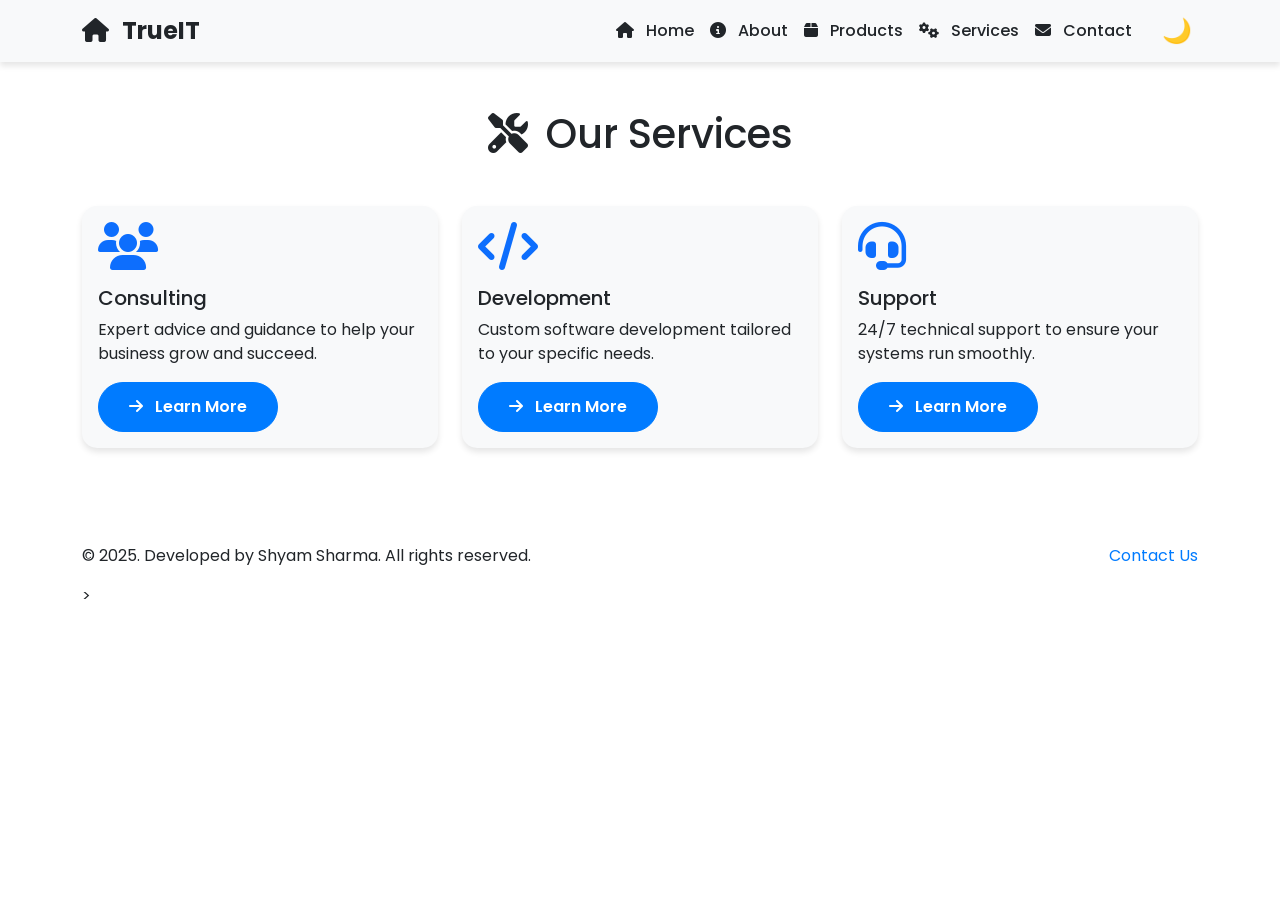
<file: services.html>
<!DOCTYPE html>
<html lang="en">
<head>
    <meta charset="UTF-8">
    <meta name="viewport" content="width=device-width, initial-scale=1.0">
    <title>Services</title>
    <!-- Google Fonts -->
    <link rel="preconnect" href="https://fonts.googleapis.com">
    <link rel="preconnect" href="https://fonts.gstatic.com" crossorigin>
    <link href="https://fonts.googleapis.com/css2?family=Poppins:wght@300;400;500;600;700&display=swap" rel="stylesheet">
    <!-- Font Awesome -->
    <link rel="stylesheet" href="https://cdnjs.cloudflare.com/ajax/libs/font-awesome/6.4.0/css/all.min.css">
    <!-- Bootstrap CSS -->
    <link href="https://cdn.jsdelivr.net/npm/bootstrap@5.3.0/dist/css/bootstrap.min.css" rel="stylesheet">
    <!-- Custom CSS -->
    <link rel="stylesheet" href="css/styles.css">
</head>
<body>
    <!-- Navbar -->
    <nav class="navbar navbar-expand-lg">
        <div class="container">
            <a class="navbar-brand" href="index.html"><i class="fas fa-home"></i> TrueIT</a>
            <button class="navbar-toggler" type="button" data-bs-toggle="collapse" data-bs-target="#navbarNav" aria-controls="navbarNav" aria-expanded="false" aria-label="Toggle navigation">
                <span class="navbar-toggler-icon"></span>
            </button>
            <div class="collapse navbar-collapse" id="navbarNav">
                <ul class="navbar-nav ms-auto">
                    <li class="nav-item">
                        <a class="nav-link" href="index.html"><i class="fas fa-home"></i> Home</a>
                    </li>
                    <li class="nav-item">
                        <a class="nav-link" href="about.html"><i class="fas fa-info-circle"></i> About</a>
                    </li>
                    <li class="nav-item">
                        <a class="nav-link" href="products.html"><i class="fas fa-box"></i> Products</a>
                    </li>
                    <li class="nav-item">
                        <a class="nav-link active" href="services.html"><i class="fas fa-cogs"></i> Services</a>
                    </li>
                    <li class="nav-item">
                        <a class="nav-link" href="contact.html"><i class="fas fa-envelope"></i> Contact</a>
                    </li>
                </ul>
                <button class="theme-toggle ms-3" aria-label="Toggle theme">🌙</button>
            </div>
        </div>
    </nav>

    <!-- Services Section -->
    <section class="py-5 fade-in">
        <div class="container">
            <h1 class="text-center mb-5"><i class="fas fa-tools"></i> Our Services</h1>
            <div class="row">
                <div class="col-md-4 mb-4 fade-in">
                    <div class="card h-100">
                        <div class="card-body">
                            <i class="fas fa-users fa-3x text-primary mb-3"></i>
                            <h5 class="card-title">Consulting</h5>
                            <p class="card-text">Expert advice and guidance to help your business grow and succeed.</p>
                            <a href="#" class="btn btn-primary"><i class="fas fa-arrow-right"></i> Learn More</a>
                        </div>
                    </div>
                </div>
                <div class="col-md-4 mb-4 fade-in">
                    <div class="card h-100">
                        <div class="card-body">
                            <i class="fas fa-code fa-3x text-primary mb-3"></i>
                            <h5 class="card-title">Development</h5>
                            <p class="card-text">Custom software development tailored to your specific needs.</p>
                            <a href="#" class="btn btn-primary"><i class="fas fa-arrow-right"></i> Learn More</a>
                        </div>
                    </div>
                </div>
                <div class="col-md-4 mb-4 fade-in">
                    <div class="card h-100">
                        <div class="card-body">
                            <i class="fas fa-headset fa-3x text-primary mb-3"></i>
                            <h5 class="card-title">Support</h5>
                            <p class="card-text">24/7 technical support to ensure your systems run smoothly.</p>
                            <a href="#" class="btn btn-primary"><i class="fas fa-arrow-right"></i> Learn More</a>
                        </div>
                    </div>
                </div>
            </div>
        </div>
    </section>

    <!-- Footer -->
    <footer class="footer py-4">
        <div class="container">
            <div class="row">
                <div class="col-md-6">
                   <p>&copy; 2025. Developed by Shyam Sharma. All rights reserved.</p>
>
                </div>
                <div class="col-md-6 text-end">
                    <a href="contact.html">Contact Us</a>
                </div>
            </div>
        </div>
    </footer>

    <!-- Bootstrap JS -->
    <script src="https://cdn.jsdelivr.net/npm/bootstrap@5.3.0/dist/js/bootstrap.bundle.min.js"></script>
    <!-- Custom JS -->
    <script src="js/script.js"></script>
</body>
</html>
</file>
<file: css/styles.css>
/* Modern Styles for Static Website */

/* CSS Custom Properties for Themes */
:root {
    --primary-color: #007bff;
    --secondary-color: #6c757d;
    --bg-color: #ffffff;
    --text-color: #212529;
    --card-bg: #f8f9fa;
    --shadow: 0 4px 6px rgba(0,0,0,0.1);
    --transition: all 0.3s ease;
}

body.dark-mode {
    --primary-color: #0d6efd;
    --secondary-color: #adb5bd;
    --bg-color: #121212;
    --text-color: #ffffff;
    --card-bg: #1e1e1e;
    --shadow: 0 4px 6px rgba(0,0,0,0.3);
}

/* Global Styles */
body {
    font-family: 'Poppins', sans-serif;
    background-color: var(--bg-color);
    color: var(--text-color);
    transition: var(--transition);
    margin: 0;
    padding: 0;
}

/* Navbar */
.navbar {
    background-color: var(--card-bg) !important;
    box-shadow: var(--shadow);
    position: sticky;
    top: 0;
    z-index: 1000;
    backdrop-filter: blur(10px);
}

.navbar-brand {
    font-weight: 700;
    font-size: 1.5rem;
    color: var(--text-color) !important;
}

.nav-link {
    font-weight: 500;
    transition: var(--transition);
    color: var(--text-color) !important;
}

.nav-link:hover,
.navbar-brand:hover {
    color: var(--primary-color) !important;
}

/* Dark Mode Toggle */
.theme-toggle {
    background: none;
    border: none;
    font-size: 1.5rem;
    cursor: pointer;
    color: var(--text-color);
    transition: var(--transition);
}

.theme-toggle:hover {
    color: var(--primary-color);
}

/* Hero Section */
.hero {
    background: linear-gradient(135deg, var(--primary-color) 0%, #764ba2 100%);
    color: white;
    padding: 100px 0;
    position: relative;
    overflow: hidden;
}

.hero::before {
    content: '';
    position: absolute;
    top: 0;
    left: 0;
    right: 0;
    bottom: 0;
    background: url('data:image/svg+xml,<svg xmlns="http://www.w3.org/2000/svg" viewBox="0 0 100 100"><circle cx="50" cy="50" r="2" fill="rgba(255,255,255,0.1)"/></svg>') repeat;
    animation: float 20s infinite linear;
}

@keyframes float {
    0% { transform: translateY(0); }
    100% { transform: translateY(-100px); }
}

.hero h1 {
    font-weight: 700;
    font-size: 3rem;
    animation: fadeInUp 1s ease-out;
}

.hero p {
    font-size: 1.25rem;
    animation: fadeInUp 1s ease-out 0.2s both;
}

@keyframes fadeInUp {
    from {
        opacity: 0;
        transform: translateY(30px);
    }
    to {
        opacity: 1;
        transform: translateY(0);
    }
}

/* Cards */
.card {
    background-color: var(--card-bg);
    border: none;
    box-shadow: var(--shadow);
    transition: var(--transition);
    border-radius: 15px;
    overflow: hidden;
    color: var(--text-color);
}

.card-body {
    color: var(--text-color);
}

.card:hover {
    transform: translateY(-10px);
    box-shadow: 0 10px 25px rgba(0,0,0,0.15);
}

.card-img-top {
    height: 200px;
    object-fit: cover;
    transition: var(--transition);
}

.card:hover .card-img-top {
    transform: scale(1.05);
}

/* Buttons */
.btn-primary {
    background-color: var(--primary-color);
    border-color: var(--primary-color);
    border-radius: 25px;
    padding: 12px 30px;
    font-weight: 600;
    transition: var(--transition);
}

.btn-primary:hover {
    transform: translateY(-2px);
    box-shadow: 0 5px 15px rgba(0,123,255,0.4);
}

.btn-outline-primary {
    border-radius: 25px;
    font-weight: 600;
    transition: var(--transition);
}

/* Footer */
.footer {
    background-color: var(--bg-color);
    color: var(--text-color);
    margin-top: auto;
    padding: 40px 0;
}

.footer a {
    color: var(--primary-color);
    text-decoration: none;
}

.footer a:hover {
    color: var(--text-color);
}

/* Sections */
section {
    padding: 80px 0;
}

.fade-in {
    opacity: 0;
    transform: translateY(30px);
    transition: var(--transition);
}

.fade-in.visible {
    opacity: 1;
    transform: translateY(0);
}

/* Form Styles */
form .form-control {
    border-radius: 10px;
    border: 2px solid transparent;
    background-color: var(--card-bg);
    color: var(--text-color);
    transition: var(--transition);
}

form .form-control:focus {
    border-color: var(--primary-color);
    box-shadow: 0 0 0 0.2rem rgba(0, 123, 255, 0.25);
    background-color: var(--bg-color);
}

form .btn {
    border-radius: 25px;
    padding: 12px 30px;
    font-weight: 600;
}

/* Responsive Adjustments */
@media (max-width: 768px) {
    .hero h1 {
        font-size: 2rem;
    }

    .hero .row {
        text-align: center;
    }

    .hero img {
        margin-top: 2rem;
    }

    section {
        padding: 60px 0;
    }
}

/* Icons */
.fas, .fab {
    margin-right: 8px;
}
</file>
